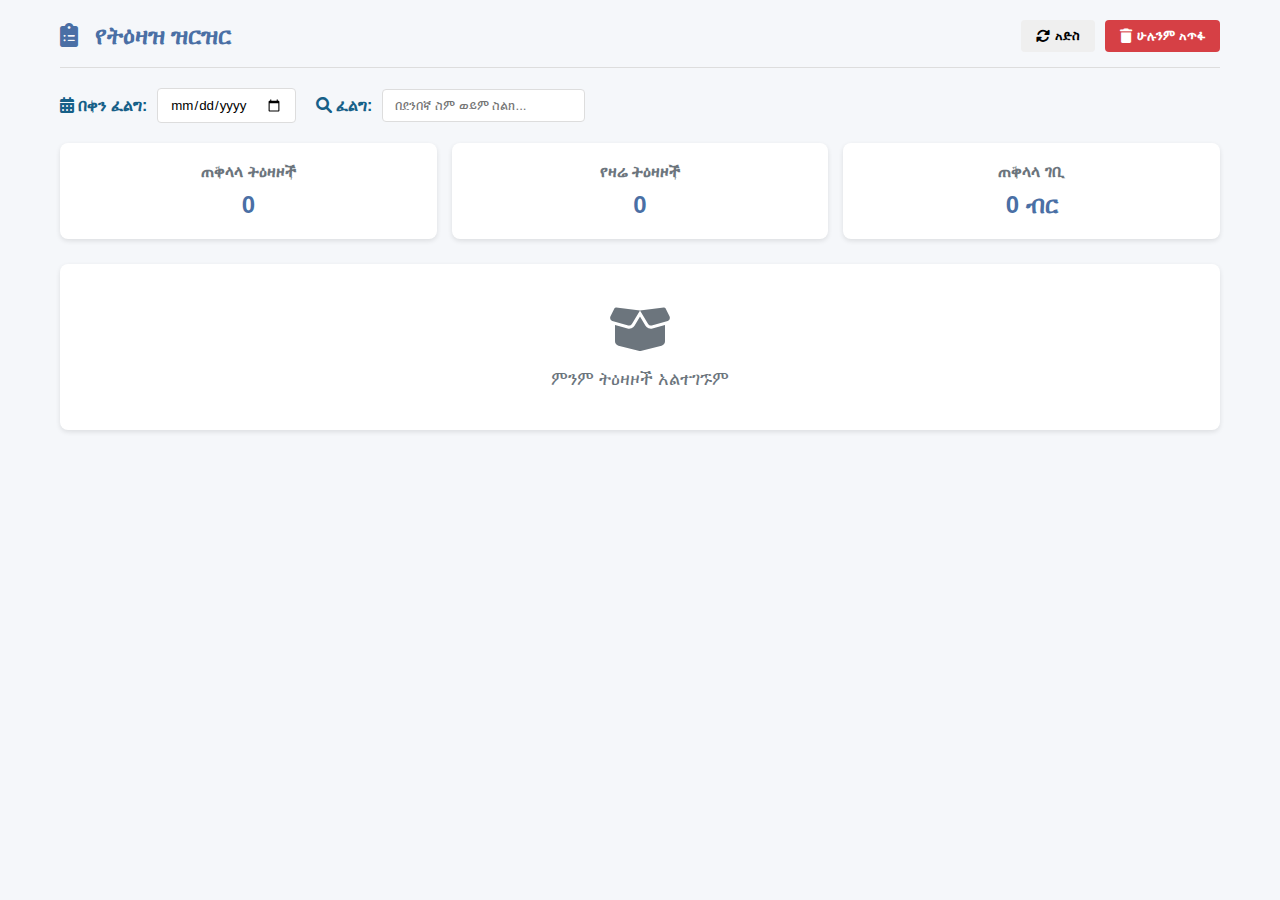
<file: owner.html>
<!DOCTYPE html>
<html lang="am">
<head>
  <meta charset="UTF-8">
  <meta name="viewport" content="width=device-width, initial-scale=1.0">
  <title>የትዕዛዝ ዝርዝር - አስተዳደር</title>
  <link rel="stylesheet" href="https://cdnjs.cloudflare.com/ajax/libs/font-awesome/6.0.0/css/all.min.css">
  <link rel="stylesheet" href="ownerCss.css">
</head>
<body>
  <div class="admin-container">
    <header class="admin-header">
      <h1><i class="fas fa-clipboard-list"></i> የትዕዛዝ ዝርዝር</h1>
      <div class="header-actions">
        <button id="refreshBtn" class="btn"><i class="fas fa-sync-alt"></i> አድስ</button>
        <button id="clearAllBtn" class="btn danger"><i class="fas fa-trash"></i> ሁሉንም አጥፋ</button>
      </div>
    </header>

    <div class="order-filters">
      <div class="filter-group">
        <label for="dateFilter"><i class="fas fa-calendar-alt"></i> በቀን ፈልግ:</label>
        <input type="date" id="dateFilter">
      </div>
      <div class="filter-group">
        <label for="searchFilter"><i class="fas fa-search"></i> ፈልግ:</label>
        <input type="text" id="searchFilter" placeholder="በደንበኛ ስም ወይም ስልክ...">
      </div>
    </div>

    <div class="orders-summary">
      <div class="summary-card">
        <h3>ጠቅላላ ትዕዛዞች</h3>
        <span id="totalOrders">0</span>
      </div>
      <div class="summary-card">
        <h3>የዛሬ ትዕዛዞች</h3>
        <span id="todayOrders">0</span>
      </div>
      <div class="summary-card">
        <h3>ጠቅላላ ገቢ</h3>
        <span id="totalRevenue">0 ብር</span>
      </div>
    </div>

    <div class="orders-container" id="ordersContainer">
      <div class="no-orders" id="noOrders">
        <i class="fas fa-box-open"></i>
        <p>ምንም ትዕዛዞች አልተገኙም</p>
      </div>
    </div>
  </div>

  
</body>
</html>
</file>
<file: ownerCss.css>
:root {
  --primary: #4a6fa5;
  --secondary: #166088;
  --danger: #d64045;
  --success: #4cb944;
  --light: #f8f9fa;
  --dark: #343a40;
  --gray: #6c757d;
}

* {
  margin: 0;
  padding: 0;
  box-sizing: border-box;
  font-family: 'Noto Sans Ethiopic', sans-serif;
}

body {
  background-color: #f5f7fa;
  color: #333;
}

.admin-container {
  max-width: 1200px;
  margin: 0 auto;
  padding: 20px;
}

.admin-header {
  display: flex;
  justify-content: space-between;
  align-items: center;
  margin-bottom: 20px;
  padding-bottom: 15px;
  border-bottom: 1px solid #ddd;
}

.admin-header h1 {
  color: var(--primary);
  font-size: 24px;
}

.admin-header h1 i {
  margin-right: 10px;
}

.header-actions {
  display: flex;
  gap: 10px;
}

.order-filters {
  display: flex;
  gap: 20px;
  margin-bottom: 20px;
  flex-wrap: wrap;
}

.filter-group {
  display: flex;
  align-items: center;
  gap: 10px;
}

.filter-group label {
  font-weight: bold;
  color: var(--secondary);
}

.filter-group input {
  padding: 8px 12px;
  border: 1px solid #ddd;
  border-radius: 4px;
}

.orders-summary {
  display: grid;
  grid-template-columns: repeat(auto-fit, minmax(250px, 1fr));
  gap: 15px;
  margin-bottom: 25px;
}

.summary-card {
  background: white;
  padding: 20px;
  border-radius: 8px;
  box-shadow: 0 2px 5px rgba(0,0,0,0.1);
  text-align: center;
}

.summary-card h3 {
  color: var(--gray);
  margin-bottom: 10px;
  font-size: 16px;
}

.summary-card span {
  font-size: 24px;
  font-weight: bold;
  color: var(--primary);
}

.orders-container {
  display: flex;
  flex-direction: column;
  gap: 15px;
}

.order-card {
  background: white;
  border-radius: 8px;
  padding: 20px;
  box-shadow: 0 2px 5px rgba(0,0,0,0.1);
}

.order-header {
  display: flex;
  justify-content: space-between;
  margin-bottom: 15px;
  padding-bottom: 10px;
  border-bottom: 1px solid #eee;
}

.order-id {
  font-weight: bold;
  color: var(--primary);
}

.order-date {
  color: var(--gray);
  font-size: 14px;
}

.order-services {
  margin: 15px 0;
}

.service-list {
  display: flex;
  flex-direction: column;
  gap: 8px;
}

.service-item {
  display: flex;
  justify-content: space-between;
  padding: 8px 0;
  border-bottom: 1px dashed #eee;
}

.order-total {
  text-align: right;
  font-weight: bold;
  margin-top: 10px;
  color: var(--secondary);
  font-size: 18px;
}

.customer-info {
  margin-top: 15px;
  padding-top: 15px;
  border-top: 1px solid #eee;
}

.customer-info h3 {
  margin-bottom: 10px;
  color: var(--primary);
  font-size: 16px;
}

.customer-info p {
  margin-bottom: 5px;
}

.no-orders {
  text-align: center;
  padding: 40px 20px;
  background: white;
  border-radius: 8px;
  box-shadow: 0 2px 5px rgba(0,0,0,0.1);
}

.no-orders i {
  font-size: 50px;
  color: var(--gray);
  margin-bottom: 15px;
}

.no-orders p {
  font-size: 18px;
  color: var(--gray);
}

.btn {
  padding: 8px 15px;
  border: none;
  border-radius: 4px;
  cursor: pointer;
  font-weight: bold;
  display: flex;
  align-items: center;
  gap: 5px;
  transition: all 0.3s;
}

.btn i {
  font-size: 14px;
}

.btn:hover {
  opacity: 0.9;
}

.btn.danger {
  background: var(--danger);
  color: white;
}

@media (max-width: 768px) {
  .admin-header {
    flex-direction: column;
    align-items: flex-start;
    gap: 15px;
  }
  
  .order-filters {
    flex-direction: column;
    gap: 10px;
  }
  
  .filter-group {
    flex-direction: column;
    align-items: flex-start;
  }
}
</file>
